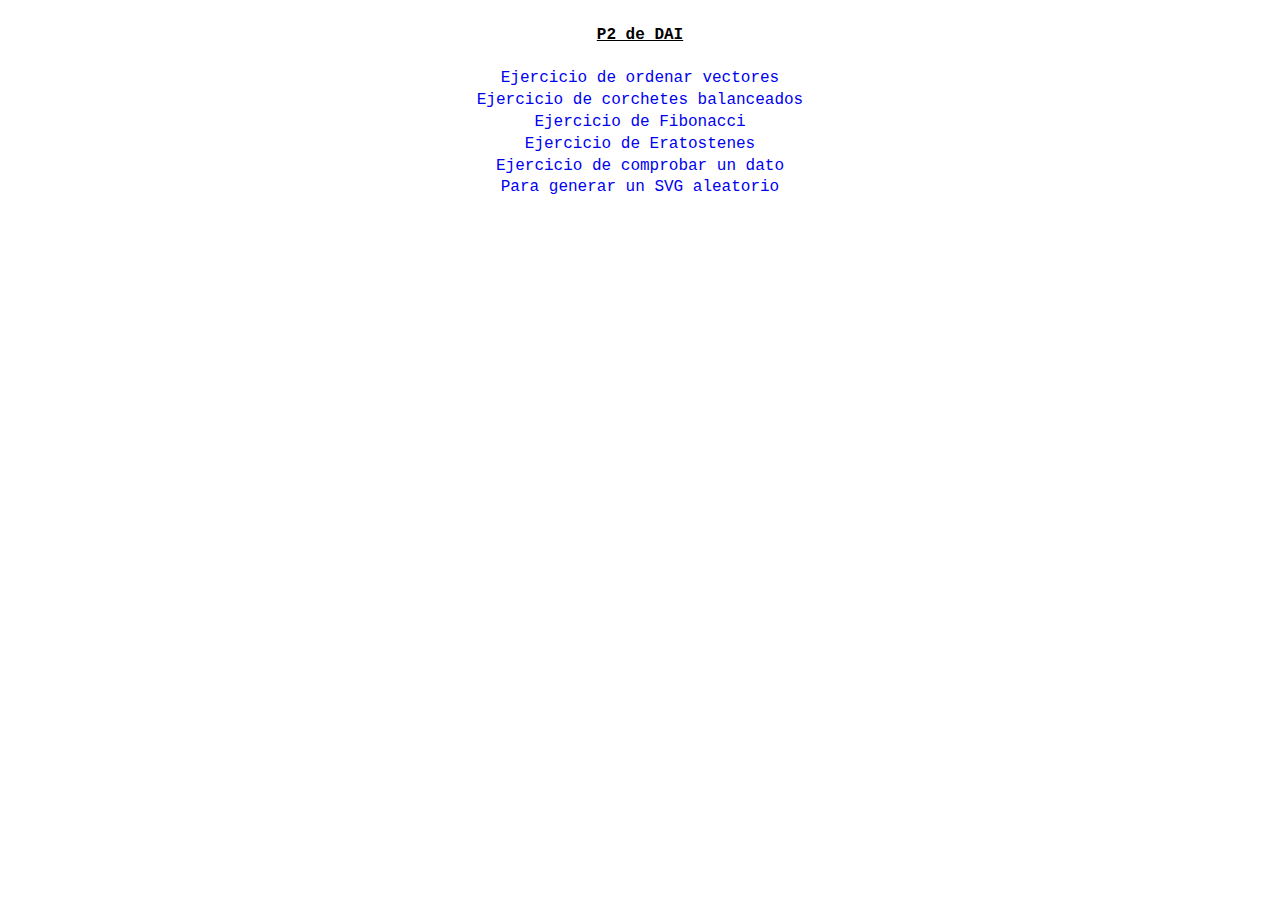
<file: app/static/index.html>
<!doctype html>

<html lang="es">
    
    <head>
        <meta charset="UTF-8">
        <title>Prácticas de DAI (ETSIIT en la UGR)</title>
        <link rel="stylesheet" type="text/css" href="./estilo.css">
    </head>


    <body>
        <header>P2 de DAI</header>
        <ul>
            <li><a href="../ordena">Ejercicio de ordenar vectores</a></li>
            <li><a href="../corchetes">Ejercicio de corchetes balanceados</a></li>
            <li><a href="../fibonacci">Ejercicio de Fibonacci</a></li>
            <li><a href="../eratostenes">Ejercicio de Eratostenes</a></li>
            <li><a href="../comprobar">Ejercicio de comprobar un dato</a></li>
            <li><a href="../svg">Para generar un SVG aleatorio</a></li>
        </ul>
    </body>
    
</html>
</file>
<file: app/static/estilo.css>
html, body, div, span, applet, object, iframe, h1  , h2, h3, h4, h5, h6, p, blockquote, pre  , a, abbr, acronym, address, big, cite, code, del  , dfn  , em,
img  , ins  , kbd, q, s, samp   , small, strike, strong, sub, sup, tt,   var, b, u, i, center, dl, dt, dd, ol, ul, li, fieldset, form   , label, legend,
table, caption, tbody, tfoot, thead, tr  , th, td,article, aside, canvas, details, embed, figure, figcaption, footer, header, hgroup, menu, nav, output,
ruby, section, summary, time   , mark, audio, video {
    margin: 0;
    padding: 0;
    border: 0;
    font-size: 100%;
    font   : inherit;
    vertical-align: baseline;
}

body {
    font-family: 'Courier New', Courier, monospace;
}

header {
    margin: 2%;
    text-align: center;
    font-weight: bold;
    text-decoration: underline;
}

ul li {
    margin: 0.3%;
    text-align: center;
}

ul li a:link{
    text-decoration: none;
}
</file>
